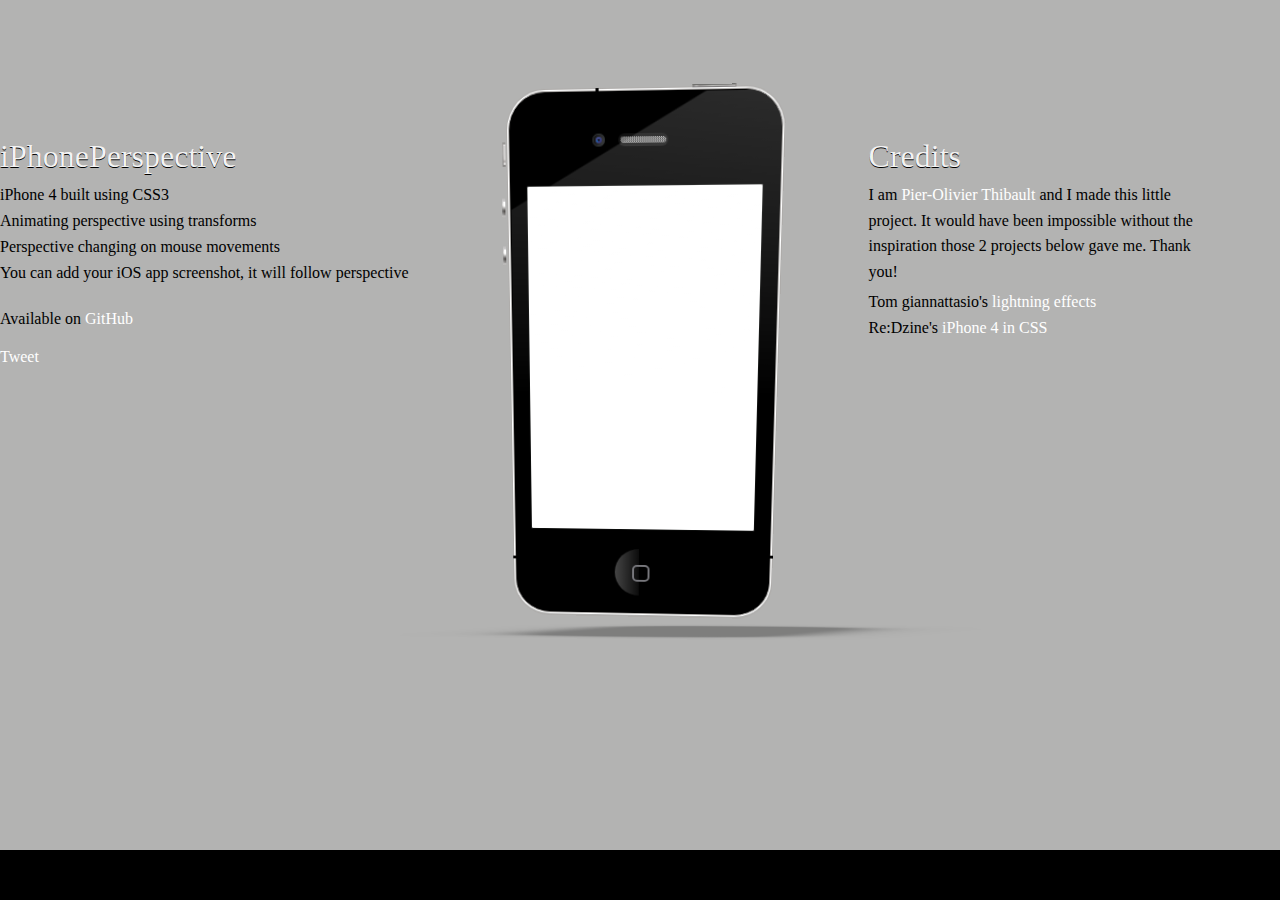
<file: index.html>
<!DOCTYPE html>
<html>
<head>
  <meta http-equiv="Content-Type" content="text/html; charset=UTF-8" />

  <script src="javascripts/ender.min.js" type="text/javascript"></script>
  <script src="javascripts/iphone.js" type="text/javascript"></script>

  <link href="stylesheets/iphone.css" media="screen, projection" rel="stylesheet" type="text/css" />
  <link href="stylesheets/screen.css" media="screen, projection" rel="stylesheet" type="text/css" />
  <link href="stylesheets/print.css" media="print" rel="stylesheet" type="text/css" />
  <link href="stylesheets/main.css" media="screen, projection" rel="stylesheet" type="text/css" />
  <!--[if IE]>
      <link href="/stylesheets/ie.css" media="screen, projection" rel="stylesheet" type="text/css" />
  <![endif]-->
</head>

<body>
	<div class="wrapper">
		<ol class="description">
			<h2>iPhonePerspective</h2>
			<li>iPhone 4 built using CSS3</li>
			<li>Animating perspective using transforms</li>
			<li>Perspective changing on mouse movements</li>
			<li>You can add your iOS app screenshot, it will follow perspective</li>

			<li class="github">Available on <a href="https://github.com/pothibo/iPhonePerspective">GitHub</a></li>

			<div class="creator">
				<a href="https://twitter.com/share?count=none&text=iPhone 4 created in CSS with perspective by @pothibo http://pothibo.github.com/iPhonePerspective/" class="twitter-share-button" data-lang="en">Tweet</a>
				<iframe allowtransparency="true" frameborder="0" scrolling="no" src="https://platform.twitter.com/widgets/follow_button.html?screen_name=pothibo&show_count=false" style="width:300px; height:20px;"></iframe>
			</div>
		</ol>
		<div class="scene">
		  <div class="iphone" style="-webkit-transform: rotateX(-5.917333333333334deg) rotateY(-2.390625deg); ">
		    <div class="bezel">
		      <div class="power-control">
			<div></div>
		      </div>
		      <div class="volume-control">
			<div class="mute"><div></div></div>
			<div class="volume"><div></div></div>
			<div class="volume"><div></div></div>
		      </div>
		      <div class="inset top"></div>
		      <div class="inset left"></div>
		      <div class="inset right"></div>
		      <div class="inside">
			<div class="camera">
			  <div class="lens">
			    <div class="lensInr"></div>
			    <div class="ray"></div>
			    <div class="ray"></div>
			  </div>
			</div>
			<div class="earphone">
			  <div class="filter"></div>
			</div>
			<div class="specular" style="opacity: 0.41358906249999994; background-position: -390.234375px -553.6px; "></div>
			<div class="screen"></div>
			<button class="home-btn" style="background-image: -webkit-linear-gradient(180deg, transparent 50%, rgba(255, 255, 255, 0.046875) 50.1%, rgba(255, 255, 255, 0.269531)); background-attachment: initial; background-origin: initial; background-clip: initial; background-color: initial; background-position: initial initial; background-repeat: initial initial; "></button>
		      </div>
		    </div>
		  </div>
		  <div class="floor">
		      <div class="shadow" style="-webkit-transform: rotateX(83.45333333333333deg) rotateY(2.390625deg) skewX(-15deg); "></div>
		  </div>
		</div>

		<ul class="credits">
			<h2>Credits</h2>
			<p>I am <a href="https://www.twitter.com/pothibo">Pier-Olivier Thibault</a> and I made this little project. It would have been impossible without the inspiration those 2 projects below gave me. Thank you!</p>
			<li>Tom giannattasio's <a href="http://attasi.com/labs/ipad/">lightning effects</a></li>
			<li>Re:Dzine's <a href="http://re-dzine.net/demo/iphone4/">iPhone 4 in CSS</a></li>
		</ul>
	</div>
	<footer>
	Supports:
	</footer>

	<script>!function(d,s,id){var js,fjs=d.getElementsByTagName(s)[0];if(!d.getElementById(id)){js=d.createElement(s);js.id=id;js.src="http://platform.twitter.com/widgets.js";fjs.parentNode.insertBefore(js,fjs);}}(document,"script","twitter-wjs");</script>
</body>
</html>
</file>
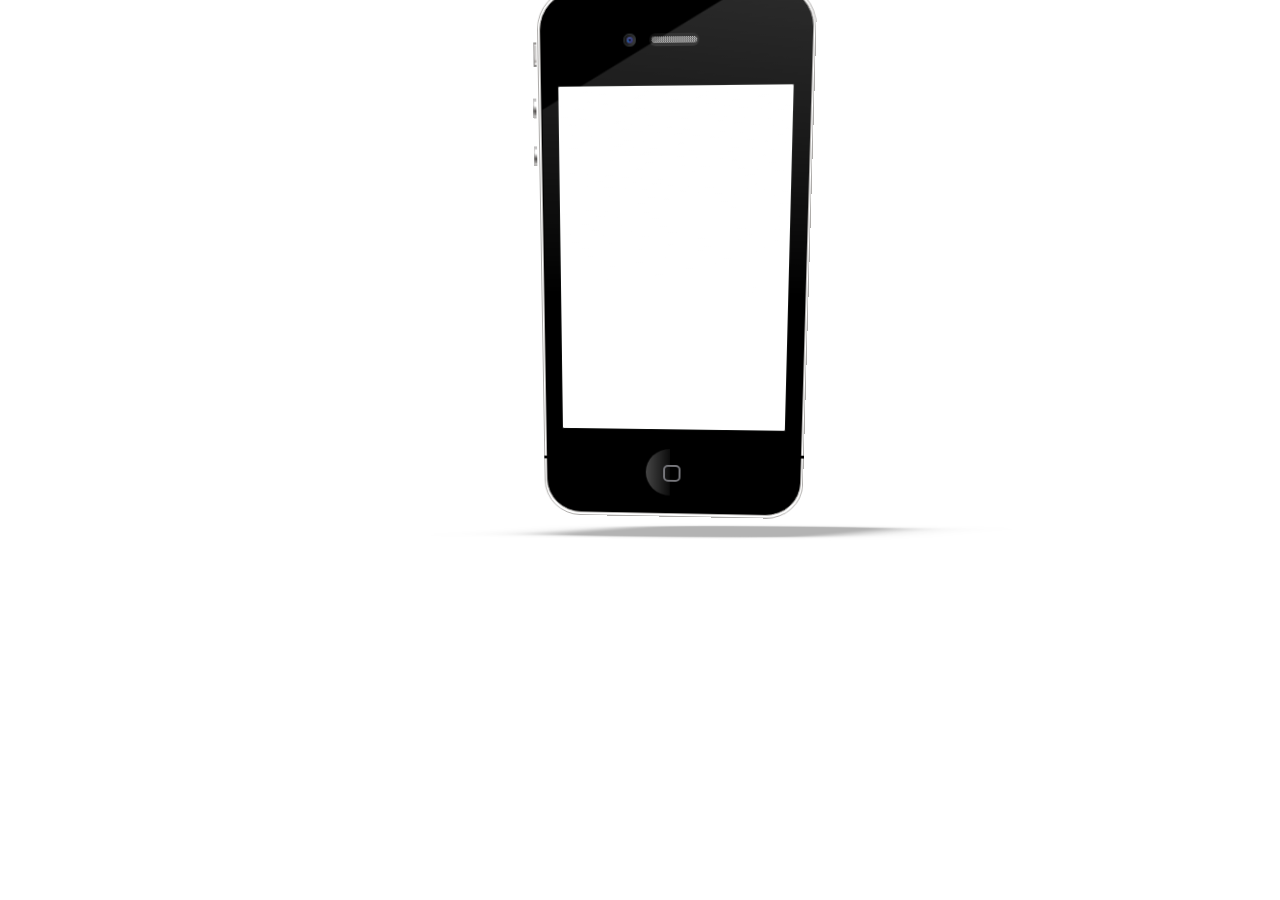
<file: iphone.html>
<!DOCTYPE html>
<html>
<head>
  <meta http-equiv="Content-Type" content="text/html; charset=UTF-8" />

  <script src="javascripts/ender.min.js" type="text/javascript"></script>
  <script src="javascripts/iphone.js" type="text/javascript"></script>

  <link href="stylesheets/iphone.css" media="screen, projection" rel="stylesheet" type="text/css" />
  <link href="stylesheets/screen.css" media="screen, projection" rel="stylesheet" type="text/css" />
  <link href="stylesheets/print.css" media="print" rel="stylesheet" type="text/css" />
  <!--[if IE]>
      <link href="/stylesheets/ie.css" media="screen, projection" rel="stylesheet" type="text/css" />
  <![endif]-->
</head>

<body>
	<div class="scene">
	  <div class="iphone" style="-webkit-transform: rotateX(-5.917333333333334deg) rotateY(-2.390625deg); ">
	    <div class="bezel">
	      <div class="power-control">
        	<div></div>
	      </div>
	      <div class="volume-control">
	        <div class="mute"><div></div></div>
	        <div class="volume"><div></div></div>
	        <div class="volume"><div></div></div>
	      </div>
	      <div class="inset top"></div>
	      <div class="inset left"></div>
	      <div class="inset right"></div>
	      <div class="inside">
	        <div class="camera">
	          <div class="lens">
	            <div class="lensInr"></div>
	            <div class="ray"></div>
        	    <div class="ray"></div>
	          </div>
        	</div>
	        <div class="earphone">
	          <div class="filter"></div>
	        </div>
        	<div class="specular" style="opacity: 0.41358906249999994; background-position: -390.234375px -553.6px; "></div>
	        <div class="screen"></div>
	        <button class="home-btn" style="background-image: -webkit-linear-gradient(180deg, transparent 50%, rgba(255, 255, 255, 0.046875) 50.1%, rgba(255, 255, 255, 0.269531)); background-attachment: initial; background-origin: initial; background-clip: initial; background-color: initial; background-position: initial initial; background-repeat: initial initial; "></button>
	      </div>
	    </div>
	  </div>
	  <div class="floor">
	      <div class="shadow" style="-webkit-transform: rotateX(83.45333333333333deg) rotateY(2.390625deg) skewX(-15deg); "></div>
	  </div>
	</div>
</body>
</html>
</file>
<file: stylesheets/iphone.css>
/* CSS Document */
/* line 6, ../src/sass/iphone.scss */
.scene {
  position: relative;
  width: 400px;
  height: 600px;
  -moz-perspective: 600;
  -webkit-perspective: 600;
  perspective: 600;
}
/* line 13, ../src/sass/iphone.scss */
.scene .screen {
  position: absolute;
  top: 52px;
  left: 48px;
  z-index: 1;
  border-radius: 2px;
}
/* line 21, ../src/sass/iphone.scss */
.scene .floor {
  position: absolute;
  top: 140px;
  left: 100px;
  z-index: 0;
  width: 350px;
  height: 200px;
  -moz-transform: translateY(340px) rotateX(100deg);
  -webkit-transform: translateY(340px) rotateX(100deg);
  transform: translateY(340px) rotateX(100deg);
  -moz-transform-style: flat;
  -webkit-transform-style: flat;
  transform-style: flat;
}
/* line 36, ../src/sass/iphone.scss */
.scene .shadow {
  position: absolute;
  top: -78px;
  width: 230px;
  height: 526px;
  margin-left: 33px;
  margin-top: -560px;
  background: #000;
  border-radius: 20px;
  border: 2px solid #000;
  -moz-transform-origin: bottom;
  -webkit-transform-origin: bottom;
  transform-origin: bottom;
  -moz-box-shadow: 0 30px 180px black, 0 -30px 180px black, 30px 0 30px black, -30px 0 30px black, 0 0 90px black, 30px 30px 90px black, -30px 30px 90px black, 30px -30px 90px black, -30px -30px 90px black, -30px -30px 90px black;
  -webkit-box-shadow: 0 30px 180px black, 0 -30px 180px black, 30px 0 30px black, -30px 0 30px black, 0 0 90px black, 30px 30px 90px black, -30px 30px 90px black, 30px -30px 90px black, -30px -30px 90px black, -30px -30px 90px black;
  box-shadow: 0 30px 180px black, 0 -30px 180px black, 30px 0 30px black, -30px 0 30px black, 0 0 90px black, 30px 30px 90px black, -30px 30px 90px black, 30px -30px 90px black, -30px -30px 90px black, -30px -30px 90px black;
  opacity: .3;
  -moz-transform: rotateX(75deg) skewX(-5deg);
  -webkit-transform: rotateX(75deg) skewX(-5deg);
  transform: rotateX(75deg) skewX(-5deg);
}

/* line 60, ../src/sass/iphone.scss */
.iphone {
  position: absolute;
  top: 50%;
  left: 50%;
  z-index: 1000;
  width: 266px;
  height: 526px;
  margin-left: -100px;
  margin-top: -300px;
  border-radius: 37px;
  border: 1px solid;
  border-color: #aeacaa;
}
/* line 72, ../src/sass/iphone.scss */
.iphone div.bezel {
  border-radius: 37px;
  padding: 1px;
  width: 264px;
  height: 523px;
  background: #fff;
}
/* line 79, ../src/sass/iphone.scss */
.iphone div.bezel .volume-control {
  position: absolute;
  top: 48px;
  left: -6px;
  width: 22px;
  height: 122px;
}
/* line 86, ../src/sass/iphone.scss */
.iphone div.bezel .volume-control div.volume {
  width: 2px;
  padding: 3px 0 3px 1px;
  height: 13px;
  margin-bottom: 27px;
  background-image: -webkit-gradient(linear, 50% 0%, 50% 20, color-stop(0%, #bdbcbc), color-stop(30%, #dedddc), color-stop(60%, #777675), color-stop(85%, #c0bfbe), color-stop(100%, #a5a4a3));
  background-image: -webkit-linear-gradient(#bdbcbc, #dedddc 6px, #777675 12px, #c0bfbe 17px, #a5a4a3 20px);
  background-image: -moz-linear-gradient(#bdbcbc, #dedddc 6px, #777675 12px, #c0bfbe 17px, #a5a4a3 20px);
  background-image: -o-linear-gradient(#bdbcbc, #dedddc 6px, #777675 12px, #c0bfbe 17px, #a5a4a3 20px);
  background-image: -ms-linear-gradient(#bdbcbc, #dedddc 6px, #777675 12px, #c0bfbe 17px, #a5a4a3 20px);
  background-image: linear-gradient(#bdbcbc, #dedddc 6px, #777675 12px, #c0bfbe 17px, #a5a4a3 20px);
}
/* line 93, ../src/sass/iphone.scss */
.iphone div.bezel .volume-control div.volume div {
  width: 100%;
  height: 100%;
  background-image: -webkit-gradient(linear, 50% 0%, 50% 16, color-stop(25%, #ffffff), color-stop(56.25%, #4c4947), color-stop(100%, #d6d5d4));
  background-image: -webkit-linear-gradient(#ffffff 4px, #4c4947 9px, #d6d5d4 16px);
  background-image: -moz-linear-gradient(#ffffff 4px, #4c4947 9px, #d6d5d4 16px);
  background-image: -o-linear-gradient(#ffffff 4px, #4c4947 9px, #d6d5d4 16px);
  background-image: -ms-linear-gradient(#ffffff 4px, #4c4947 9px, #d6d5d4 16px);
  background-image: linear-gradient(#ffffff 4px, #4c4947 9px, #d6d5d4 16px);
}
/* line 100, ../src/sass/iphone.scss */
.iphone div.bezel .volume-control div.mute {
  width: 2px;
  height: 19px;
  padding: 2px 0px 2px 1px;
  margin-bottom: 30px;
  margin-left: 1px;
  background-image: -webkit-gradient(linear, 50% 0%, 50% 19, color-stop(0%, #908e8c), color-stop(10.526%, #a4a1a0), color-stop(57.895%, #a6a4a3), color-stop(100%, #8d8b8a));
  background-image: -webkit-linear-gradient(#908e8c, #a4a1a0 2px, #a6a4a3 11px, #8d8b8a 19px);
  background-image: -moz-linear-gradient(#908e8c, #a4a1a0 2px, #a6a4a3 11px, #8d8b8a 19px);
  background-image: -o-linear-gradient(#908e8c, #a4a1a0 2px, #a6a4a3 11px, #8d8b8a 19px);
  background-image: -ms-linear-gradient(#908e8c, #a4a1a0 2px, #a6a4a3 11px, #8d8b8a 19px);
  background-image: linear-gradient(#908e8c, #a4a1a0 2px, #a6a4a3 11px, #8d8b8a 19px);
}
/* line 107, ../src/sass/iphone.scss */
.iphone div.bezel .volume-control div.mute div {
  width: 100%;
  height: 100%;
  background-image: -webkit-gradient(linear, 50% 0%, 50% 19, color-stop(0%, #fefefe), color-stop(5.263%, #d0cfce), color-stop(73.684%, #d3d1d0), color-stop(84.211%, #a39f9d), color-stop(94.737%, #eeedec), color-stop(100%, #dedddb));
  background-image: -webkit-linear-gradient(#fefefe, #d0cfce 1px, #d3d1d0 14px, #a39f9d 16px, #eeedec 18px, #dedddb 19px);
  background-image: -moz-linear-gradient(#fefefe, #d0cfce 1px, #d3d1d0 14px, #a39f9d 16px, #eeedec 18px, #dedddb 19px);
  background-image: -o-linear-gradient(#fefefe, #d0cfce 1px, #d3d1d0 14px, #a39f9d 16px, #eeedec 18px, #dedddb 19px);
  background-image: -ms-linear-gradient(#fefefe, #d0cfce 1px, #d3d1d0 14px, #a39f9d 16px, #eeedec 18px, #dedddb 19px);
  background-image: linear-gradient(#fefefe, #d0cfce 1px, #d3d1d0 14px, #a39f9d 16px, #eeedec 18px, #dedddb 19px);
}
/* line 116, ../src/sass/iphone.scss */
.iphone div.bezel .power-control {
  position: absolute;
  top: -3px;
  right: 46px;
  height: 1px;
  width: 40px;
  background: #000;
  border-top: 1px solid #71716f;
  border-right: 1px solid #979392;
  border-bottom: 1px solid #7e7c7d;
  border-left: 1px solid #a09f9b;
  background-image: -webkit-gradient(linear, 0% 50%, 41 50%, color-stop(0%, #858382), color-stop(7.317%, #cbc9c8), color-stop(14.634%, #9b9897), color-stop(43.902%, #b7b7b4), color-stop(78.049%, #b4b2b1), color-stop(100%, #d3d1d0), color-stop(100%, #83807f));
  background-image: -webkit-linear-gradient(left, #858382, #cbc9c8 3px, #9b9897 6px, #b7b7b4 18px, #b4b2b1 32px, #d3d1d0 41px, #83807f 41px);
  background-image: -moz-linear-gradient(left, #858382, #cbc9c8 3px, #9b9897 6px, #b7b7b4 18px, #b4b2b1 32px, #d3d1d0 41px, #83807f 41px);
  background-image: -o-linear-gradient(left, #858382, #cbc9c8 3px, #9b9897 6px, #b7b7b4 18px, #b4b2b1 32px, #d3d1d0 41px, #83807f 41px);
  background-image: -ms-linear-gradient(left, #858382, #cbc9c8 3px, #9b9897 6px, #b7b7b4 18px, #b4b2b1 32px, #d3d1d0 41px, #83807f 41px);
  background-image: linear-gradient(left, #858382, #cbc9c8 3px, #9b9897 6px, #b7b7b4 18px, #b4b2b1 32px, #d3d1d0 41px, #83807f 41px);
}
/* line 132, ../src/sass/iphone.scss */
.iphone div.bezel div.inset {
  z-index: 2;
  position: absolute;
  width: 3px;
  height: 3px;
  background: #000;
}
/* line 138, ../src/sass/iphone.scss */
.iphone div.bezel div.inset.left {
  bottom: 60px;
  left: -1px;
}
/* line 142, ../src/sass/iphone.scss */
.iphone div.bezel div.inset.right {
  bottom: 64px;
  right: -1px;
}
/* line 147, ../src/sass/iphone.scss */
.iphone div.bezel div.inset.top {
  top: -1px;
  left: 86px;
}
/* line 152, ../src/sass/iphone.scss */
.iphone div.bezel div.inside {
  position: relative;
  border-radius: 36px;
  border: 1px solid;
  border-color: #aeacaa;
  width: 262px;
  height: 521px;
  background: #000;
  overflow: hidden;
}
/* line 162, ../src/sass/iphone.scss */
.iphone div.bezel div.inside .specular {
  position: absolute;
  top: 1px;
  left: 1px;
  z-index: 100;
  width: 461px;
  height: 588px;
  border-radius: 18px;
  background: -moz-linear-gradient(-30deg, rgba(255, 255, 255, 0.7), rgba(255, 255, 255, 0.4) 50%, rgba(255, 255, 255, 0) 50.1%) no-repeat;
  background: -webkit-linear-gradient(-30deg, rgba(255, 255, 255, 0.7), rgba(255, 255, 255, 0.4) 50%, rgba(255, 255, 255, 0) 50.1%) no-repeat;
  background: linear-gradient(-30deg, rgba(255, 255, 255, 0.7), rgba(255, 255, 255, 0.4) 50%, rgba(255, 255, 255, 0) 50.1%) no-repeat;
  background-position: -350px -300px;
  -moz-background-size: 1000px 1200px;
  background-size: 1000px 1200px;
  -webkit-background-size: 1000px 1200px;
  -moz-mask: -moz-linear-gradient(top, white, rgba(0, 0, 0, 0) 50%);
  -webkit-mask: -webkit-linear-gradient(top, white, rgba(0, 0, 0, 0) 50%);
  mask: linear-gradient(top, #ffffff, rgba(0, 0, 0, 0) 50%);
}
/* line 182, ../src/sass/iphone.scss */
.iphone div.bezel div.inside div.camera {
  z-index: 200;
  margin-left: -4px;
  background: rgba(0, 0, 0, 0.3);
  -moz-box-shadow: 2px 2px 5px rgba(0, 0, 0, 0.3) inset;
  -webkit-box-shadow: 2px 2px 5px rgba(0, 0, 0, 0.3) inset;
  box-shadow: 2px 2px 5px rgba(0, 0, 0, 0.3) inset;
  position: absolute;
  top: 39px;
  left: 85px;
  width: 10px;
  height: 10px;
  border: 1px solid #303435;
  background: -webkit-gradient(linear, left top, right top, from(#1b1b1b), to(#3e3f41));
  background: -moz-linear-gradient(top, #1b1b1b, #3e3f41);
  -webkit-border-radius: 5px;
  -moz-border-radius: 5px;
  border-radius: 5px;
}
/* line 201, ../src/sass/iphone.scss */
.iphone div.bezel div.inside div.camera div.lens {
  position: relative;
  top: 2px;
  left: 2px;
  width: 6px;
  height: 6px;
  background: -webkit-gradient(linear, left top, right bottom, from(#44528f), to(#323374));
  background: -moz-linear-gradient(left, #44528f, #323374);
  -webkit-border-radius: 3px;
  -moz-border-radius: 3px;
  border-radius: 3px;
}
/* line 213, ../src/sass/iphone.scss */
.iphone div.bezel div.inside div.camera div.lens div.lensInr {
  position: absolute;
  top: 2px;
  left: 2px;
  width: 2px;
  height: 2px;
  background-color: #0c1427;
  -webkit-border-radius: 1px;
  -moz-border-radius: 1px;
  border-radius: 1px;
}
/* line 224, ../src/sass/iphone.scss */
.iphone div.bezel div.inside div.camera div.lens div.ray {
  position: absolute;
  top: 3px;
  left: 1px;
  width: 1px;
  height: 2px;
  background-color: #1965ad;
}
/* line 231, ../src/sass/iphone.scss */
.iphone div.bezel div.inside div.camera div.lens div.ray:first-child {
  position: absolute;
  top: 1px;
  left: 4px;
  width: 1px;
  height: 1px;
  background-color: #1965ad;
}
/* line 243, ../src/sass/iphone.scss */
.iphone div.bezel div.inside div.earphone {
  position: absolute;
  top: 39px;
  right: 108px;
  width: 48px;
  height: 12px;
  background: -webkit-gradient(linear, left top, left bottom, from(#111111), to(#1a1a1a));
  background: -moz-linear-gradient(left, #111111, #1a1a1a);
  -webkit-border-radius: 6px;
  -moz-border-radius: 6px;
  border-radius: 6px;
}
/* line 255, ../src/sass/iphone.scss */
.iphone div.bezel div.inside div.earphone div.filter {
  position: relative;
  top: 3px;
  left: 2px;
  width: 44px;
  height: 6px;
  background: url("../images/earspeaker.gif");
  -webkit-border-radius: 3px;
  -moz-border-radius: 3px;
  border-radius: 3px;
}
/* line 267, ../src/sass/iphone.scss */
.iphone div.bezel div.inside .home-btn {
  position: absolute;
  top: 452px;
  left: 50%;
  width: 50px;
  height: 50px;
  margin-left: -28px;
  border: none;
  border-radius: 40px;
  background: -moz-linear-gradient(180deg, rgba(0, 0, 0, 0) 30%, rgba(255, 255, 255, 0.4));
  background: -webkit-linear-gradient(180deg, rgba(0, 0, 0, 0) 30%, rgba(255, 255, 255, 0.4));
  background: linear-gradient(180deg, rgba(0, 0, 0, 0) 30%, rgba(255, 255, 255, 0.4));
}
/* line 279, ../src/sass/iphone.scss */
.iphone div.bezel div.inside .home-btn:before {
  content: '';
  position: absolute;
  top: 17px;
  left: 18px;
  width: 14px;
  height: 14px;
  border: 2px solid #78787d;
  border-radius: 5px;
}
/* line 291, ../src/sass/iphone.scss */
.iphone div.bezel div.inside div.screen {
  border: 1px solid #0c0d0c;
  position: absolute;
  overflow: hidden;
  left: 16px;
  top: 87px;
  width: 228px;
  height: 343px;
  background: #fff;
}
</file>
<file: stylesheets/screen.css>
/* Welcome to Compass.
 * In this file you should write your main styles. (or centralize your imports)
 * Import this file using the following HTML or equivalent:
 * <link href="/stylesheets/screen.css" media="screen, projection" rel="stylesheet" type="text/css" /> */
/* line 17, ../../../.rvm/gems/ruby-1.9.2-p180/gems/compass-0.12.alpha.2/frameworks/compass/stylesheets/compass/reset/_utilities.scss */
html, body, div, span, applet, object, iframe,
h1, h2, h3, h4, h5, h6, p, blockquote, pre,
a, abbr, acronym, address, big, cite, code,
del, dfn, em, img, ins, kbd, q, s, samp,
small, strike, strong, sub, sup, tt, var,
b, u, i, center,
dl, dt, dd, ol, ul, li,
fieldset, form, label, legend,
table, caption, tbody, tfoot, thead, tr, th, td,
article, aside, canvas, details, embed,
figure, figcaption, footer, header, hgroup,
menu, nav, output, ruby, section, summary,
time, mark, audio, video {
  margin: 0;
  padding: 0;
  border: 0;
  font-size: 100%;
  font: inherit;
  vertical-align: baseline;
}

/* line 20, ../../../.rvm/gems/ruby-1.9.2-p180/gems/compass-0.12.alpha.2/frameworks/compass/stylesheets/compass/reset/_utilities.scss */
body {
  line-height: 1;
}

/* line 22, ../../../.rvm/gems/ruby-1.9.2-p180/gems/compass-0.12.alpha.2/frameworks/compass/stylesheets/compass/reset/_utilities.scss */
ol, ul {
  list-style: none;
}

/* line 24, ../../../.rvm/gems/ruby-1.9.2-p180/gems/compass-0.12.alpha.2/frameworks/compass/stylesheets/compass/reset/_utilities.scss */
table {
  border-collapse: collapse;
  border-spacing: 0;
}

/* line 26, ../../../.rvm/gems/ruby-1.9.2-p180/gems/compass-0.12.alpha.2/frameworks/compass/stylesheets/compass/reset/_utilities.scss */
caption, th, td {
  text-align: left;
  font-weight: normal;
  vertical-align: middle;
}

/* line 28, ../../../.rvm/gems/ruby-1.9.2-p180/gems/compass-0.12.alpha.2/frameworks/compass/stylesheets/compass/reset/_utilities.scss */
q, blockquote {
  quotes: none;
}
/* line 101, ../../../.rvm/gems/ruby-1.9.2-p180/gems/compass-0.12.alpha.2/frameworks/compass/stylesheets/compass/reset/_utilities.scss */
q:before, q:after, blockquote:before, blockquote:after {
  content: "";
  content: none;
}

/* line 30, ../../../.rvm/gems/ruby-1.9.2-p180/gems/compass-0.12.alpha.2/frameworks/compass/stylesheets/compass/reset/_utilities.scss */
a img {
  border: none;
}

/* line 114, ../../../.rvm/gems/ruby-1.9.2-p180/gems/compass-0.12.alpha.2/frameworks/compass/stylesheets/compass/reset/_utilities.scss */
article, aside, details, figcaption, figure, footer, header, hgroup, menu, nav, section, summary {
  display: block;
}

/* line 8, ../src/sass/screen.scss */
.scene {
  margin: 0 auto;
}
</file>
<file: stylesheets/print.css>
/* Welcome to Compass. Use this file to define print styles.
 * Import this file using the following HTML or equivalent:
 * <link href="/stylesheets/print.css" media="print" rel="stylesheet" type="text/css" /> */
/* CSS Document */
/* line 6, /Users/pothibo/Develop/iPhonePerspective/src/sass/iphone.scss */
.scene {
  position: relative;
  width: 400px;
  height: 600px;
  -moz-perspective: 600;
  -webkit-perspective: 600;
  perspective: 600;
}
/* line 13, /Users/pothibo/Develop/iPhonePerspective/src/sass/iphone.scss */
.scene .screen {
  position: absolute;
  top: 52px;
  left: 48px;
  z-index: 1;
  border-radius: 2px;
}
/* line 21, /Users/pothibo/Develop/iPhonePerspective/src/sass/iphone.scss */
.scene .floor {
  position: absolute;
  top: 140px;
  left: 100px;
  z-index: 0;
  width: 350px;
  height: 200px;
  -moz-transform: translateY(340px) rotateX(100deg);
  -webkit-transform: translateY(340px) rotateX(100deg);
  transform: translateY(340px) rotateX(100deg);
  -moz-transform-style: flat;
  -webkit-transform-style: flat;
  transform-style: flat;
}
/* line 36, /Users/pothibo/Develop/iPhonePerspective/src/sass/iphone.scss */
.scene .shadow {
  position: absolute;
  top: -78px;
  width: 230px;
  height: 526px;
  margin-left: 33px;
  margin-top: -560px;
  background: #000;
  border-radius: 20px;
  border: 2px solid #000;
  -moz-transform-origin: bottom;
  -webkit-transform-origin: bottom;
  transform-origin: bottom;
  -moz-box-shadow: 0 30px 180px black, 0 -30px 180px black, 30px 0 30px black, -30px 0 30px black, 0 0 90px black, 30px 30px 90px black, -30px 30px 90px black, 30px -30px 90px black, -30px -30px 90px black, -30px -30px 90px black;
  -webkit-box-shadow: 0 30px 180px black, 0 -30px 180px black, 30px 0 30px black, -30px 0 30px black, 0 0 90px black, 30px 30px 90px black, -30px 30px 90px black, 30px -30px 90px black, -30px -30px 90px black, -30px -30px 90px black;
  box-shadow: 0 30px 180px black, 0 -30px 180px black, 30px 0 30px black, -30px 0 30px black, 0 0 90px black, 30px 30px 90px black, -30px 30px 90px black, 30px -30px 90px black, -30px -30px 90px black, -30px -30px 90px black;
  opacity: .3;
  -moz-transform: rotateX(75deg) skewX(-5deg);
  -webkit-transform: rotateX(75deg) skewX(-5deg);
  transform: rotateX(75deg) skewX(-5deg);
}

/* line 60, /Users/pothibo/Develop/iPhonePerspective/src/sass/iphone.scss */
.iphone {
  position: absolute;
  top: 50%;
  left: 50%;
  z-index: 1000;
  width: 266px;
  height: 526px;
  margin-left: -100px;
  margin-top: -300px;
  border-radius: 37px;
  border: 1px solid;
  border-color: #aeacaa;
}
/* line 72, /Users/pothibo/Develop/iPhonePerspective/src/sass/iphone.scss */
.iphone div.bezel {
  border-radius: 37px;
  padding: 1px;
  width: 264px;
  height: 523px;
  background: #fff;
}
/* line 79, /Users/pothibo/Develop/iPhonePerspective/src/sass/iphone.scss */
.iphone div.bezel .volume-control {
  position: absolute;
  top: 48px;
  left: -6px;
  width: 22px;
  height: 122px;
}
/* line 86, /Users/pothibo/Develop/iPhonePerspective/src/sass/iphone.scss */
.iphone div.bezel .volume-control div.volume {
  width: 2px;
  padding: 3px 0 3px 1px;
  height: 13px;
  margin-bottom: 27px;
  background-image: -webkit-gradient(linear, 50% 0%, 50% 20, color-stop(0%, #bdbcbc), color-stop(30%, #dedddc), color-stop(60%, #777675), color-stop(85%, #c0bfbe), color-stop(100%, #a5a4a3));
  background-image: -webkit-linear-gradient(#bdbcbc, #dedddc 6px, #777675 12px, #c0bfbe 17px, #a5a4a3 20px);
  background-image: -moz-linear-gradient(#bdbcbc, #dedddc 6px, #777675 12px, #c0bfbe 17px, #a5a4a3 20px);
  background-image: -o-linear-gradient(#bdbcbc, #dedddc 6px, #777675 12px, #c0bfbe 17px, #a5a4a3 20px);
  background-image: -ms-linear-gradient(#bdbcbc, #dedddc 6px, #777675 12px, #c0bfbe 17px, #a5a4a3 20px);
  background-image: linear-gradient(#bdbcbc, #dedddc 6px, #777675 12px, #c0bfbe 17px, #a5a4a3 20px);
}
/* line 93, /Users/pothibo/Develop/iPhonePerspective/src/sass/iphone.scss */
.iphone div.bezel .volume-control div.volume div {
  width: 100%;
  height: 100%;
  background-image: -webkit-gradient(linear, 50% 0%, 50% 16, color-stop(25%, #ffffff), color-stop(56.25%, #4c4947), color-stop(100%, #d6d5d4));
  background-image: -webkit-linear-gradient(#ffffff 4px, #4c4947 9px, #d6d5d4 16px);
  background-image: -moz-linear-gradient(#ffffff 4px, #4c4947 9px, #d6d5d4 16px);
  background-image: -o-linear-gradient(#ffffff 4px, #4c4947 9px, #d6d5d4 16px);
  background-image: -ms-linear-gradient(#ffffff 4px, #4c4947 9px, #d6d5d4 16px);
  background-image: linear-gradient(#ffffff 4px, #4c4947 9px, #d6d5d4 16px);
}
/* line 100, /Users/pothibo/Develop/iPhonePerspective/src/sass/iphone.scss */
.iphone div.bezel .volume-control div.mute {
  width: 2px;
  height: 19px;
  padding: 2px 0px 2px 1px;
  margin-bottom: 30px;
  margin-left: 1px;
  background-image: -webkit-gradient(linear, 50% 0%, 50% 19, color-stop(0%, #908e8c), color-stop(10.526%, #a4a1a0), color-stop(57.895%, #a6a4a3), color-stop(100%, #8d8b8a));
  background-image: -webkit-linear-gradient(#908e8c, #a4a1a0 2px, #a6a4a3 11px, #8d8b8a 19px);
  background-image: -moz-linear-gradient(#908e8c, #a4a1a0 2px, #a6a4a3 11px, #8d8b8a 19px);
  background-image: -o-linear-gradient(#908e8c, #a4a1a0 2px, #a6a4a3 11px, #8d8b8a 19px);
  background-image: -ms-linear-gradient(#908e8c, #a4a1a0 2px, #a6a4a3 11px, #8d8b8a 19px);
  background-image: linear-gradient(#908e8c, #a4a1a0 2px, #a6a4a3 11px, #8d8b8a 19px);
}
/* line 107, /Users/pothibo/Develop/iPhonePerspective/src/sass/iphone.scss */
.iphone div.bezel .volume-control div.mute div {
  width: 100%;
  height: 100%;
  background-image: -webkit-gradient(linear, 50% 0%, 50% 19, color-stop(0%, #fefefe), color-stop(5.263%, #d0cfce), color-stop(73.684%, #d3d1d0), color-stop(84.211%, #a39f9d), color-stop(94.737%, #eeedec), color-stop(100%, #dedddb));
  background-image: -webkit-linear-gradient(#fefefe, #d0cfce 1px, #d3d1d0 14px, #a39f9d 16px, #eeedec 18px, #dedddb 19px);
  background-image: -moz-linear-gradient(#fefefe, #d0cfce 1px, #d3d1d0 14px, #a39f9d 16px, #eeedec 18px, #dedddb 19px);
  background-image: -o-linear-gradient(#fefefe, #d0cfce 1px, #d3d1d0 14px, #a39f9d 16px, #eeedec 18px, #dedddb 19px);
  background-image: -ms-linear-gradient(#fefefe, #d0cfce 1px, #d3d1d0 14px, #a39f9d 16px, #eeedec 18px, #dedddb 19px);
  background-image: linear-gradient(#fefefe, #d0cfce 1px, #d3d1d0 14px, #a39f9d 16px, #eeedec 18px, #dedddb 19px);
}
/* line 116, /Users/pothibo/Develop/iPhonePerspective/src/sass/iphone.scss */
.iphone div.bezel .power-control {
  position: absolute;
  top: -3px;
  right: 46px;
  height: 1px;
  width: 40px;
  background: #000;
  border-top: 1px solid #71716f;
  border-right: 1px solid #979392;
  border-bottom: 1px solid #7e7c7d;
  border-left: 1px solid #a09f9b;
  background-image: -webkit-gradient(linear, 0% 50%, 41 50%, color-stop(0%, #858382), color-stop(7.317%, #cbc9c8), color-stop(14.634%, #9b9897), color-stop(43.902%, #b7b7b4), color-stop(78.049%, #b4b2b1), color-stop(100%, #d3d1d0), color-stop(100%, #83807f));
  background-image: -webkit-linear-gradient(left, #858382, #cbc9c8 3px, #9b9897 6px, #b7b7b4 18px, #b4b2b1 32px, #d3d1d0 41px, #83807f 41px);
  background-image: -moz-linear-gradient(left, #858382, #cbc9c8 3px, #9b9897 6px, #b7b7b4 18px, #b4b2b1 32px, #d3d1d0 41px, #83807f 41px);
  background-image: -o-linear-gradient(left, #858382, #cbc9c8 3px, #9b9897 6px, #b7b7b4 18px, #b4b2b1 32px, #d3d1d0 41px, #83807f 41px);
  background-image: -ms-linear-gradient(left, #858382, #cbc9c8 3px, #9b9897 6px, #b7b7b4 18px, #b4b2b1 32px, #d3d1d0 41px, #83807f 41px);
  background-image: linear-gradient(left, #858382, #cbc9c8 3px, #9b9897 6px, #b7b7b4 18px, #b4b2b1 32px, #d3d1d0 41px, #83807f 41px);
}
/* line 132, /Users/pothibo/Develop/iPhonePerspective/src/sass/iphone.scss */
.iphone div.bezel div.inset {
  z-index: 2;
  position: absolute;
  width: 3px;
  height: 3px;
  background: #000;
}
/* line 138, /Users/pothibo/Develop/iPhonePerspective/src/sass/iphone.scss */
.iphone div.bezel div.inset.left {
  bottom: 60px;
  left: -1px;
}
/* line 142, /Users/pothibo/Develop/iPhonePerspective/src/sass/iphone.scss */
.iphone div.bezel div.inset.right {
  bottom: 64px;
  right: -1px;
}
/* line 147, /Users/pothibo/Develop/iPhonePerspective/src/sass/iphone.scss */
.iphone div.bezel div.inset.top {
  top: -1px;
  left: 86px;
}
/* line 152, /Users/pothibo/Develop/iPhonePerspective/src/sass/iphone.scss */
.iphone div.bezel div.inside {
  position: relative;
  border-radius: 36px;
  border: 1px solid;
  border-color: #aeacaa;
  width: 262px;
  height: 521px;
  background: #000;
  overflow: hidden;
}
/* line 162, /Users/pothibo/Develop/iPhonePerspective/src/sass/iphone.scss */
.iphone div.bezel div.inside .specular {
  position: absolute;
  top: 1px;
  left: 1px;
  z-index: 100;
  width: 461px;
  height: 588px;
  border-radius: 18px;
  background: -moz-linear-gradient(-30deg, rgba(255, 255, 255, 0.7), rgba(255, 255, 255, 0.4) 50%, rgba(255, 255, 255, 0) 50.1%) no-repeat;
  background: -webkit-linear-gradient(-30deg, rgba(255, 255, 255, 0.7), rgba(255, 255, 255, 0.4) 50%, rgba(255, 255, 255, 0) 50.1%) no-repeat;
  background: linear-gradient(-30deg, rgba(255, 255, 255, 0.7), rgba(255, 255, 255, 0.4) 50%, rgba(255, 255, 255, 0) 50.1%) no-repeat;
  background-position: -350px -300px;
  -moz-background-size: 1000px 1200px;
  background-size: 1000px 1200px;
  -webkit-background-size: 1000px 1200px;
  -moz-mask: -moz-linear-gradient(top, white, rgba(0, 0, 0, 0) 50%);
  -webkit-mask: -webkit-linear-gradient(top, white, rgba(0, 0, 0, 0) 50%);
  mask: linear-gradient(top, #ffffff, rgba(0, 0, 0, 0) 50%);
}
/* line 182, /Users/pothibo/Develop/iPhonePerspective/src/sass/iphone.scss */
.iphone div.bezel div.inside div.camera {
  z-index: 200;
  margin-left: -4px;
  background: rgba(0, 0, 0, 0.3);
  -moz-box-shadow: 2px 2px 5px rgba(0, 0, 0, 0.3) inset;
  -webkit-box-shadow: 2px 2px 5px rgba(0, 0, 0, 0.3) inset;
  box-shadow: 2px 2px 5px rgba(0, 0, 0, 0.3) inset;
  position: absolute;
  top: 39px;
  left: 85px;
  width: 10px;
  height: 10px;
  border: 1px solid #303435;
  background: -webkit-gradient(linear, left top, right top, from(#1b1b1b), to(#3e3f41));
  background: -moz-linear-gradient(top, #1b1b1b, #3e3f41);
  -webkit-border-radius: 5px;
  -moz-border-radius: 5px;
  border-radius: 5px;
}
/* line 201, /Users/pothibo/Develop/iPhonePerspective/src/sass/iphone.scss */
.iphone div.bezel div.inside div.camera div.lens {
  position: relative;
  top: 2px;
  left: 2px;
  width: 6px;
  height: 6px;
  background: -webkit-gradient(linear, left top, right bottom, from(#44528f), to(#323374));
  background: -moz-linear-gradient(left, #44528f, #323374);
  -webkit-border-radius: 3px;
  -moz-border-radius: 3px;
  border-radius: 3px;
}
/* line 213, /Users/pothibo/Develop/iPhonePerspective/src/sass/iphone.scss */
.iphone div.bezel div.inside div.camera div.lens div.lensInr {
  position: absolute;
  top: 2px;
  left: 2px;
  width: 2px;
  height: 2px;
  background-color: #0c1427;
  -webkit-border-radius: 1px;
  -moz-border-radius: 1px;
  border-radius: 1px;
}
/* line 224, /Users/pothibo/Develop/iPhonePerspective/src/sass/iphone.scss */
.iphone div.bezel div.inside div.camera div.lens div.ray {
  position: absolute;
  top: 3px;
  left: 1px;
  width: 1px;
  height: 2px;
  background-color: #1965ad;
}
/* line 231, /Users/pothibo/Develop/iPhonePerspective/src/sass/iphone.scss */
.iphone div.bezel div.inside div.camera div.lens div.ray:first-child {
  position: absolute;
  top: 1px;
  left: 4px;
  width: 1px;
  height: 1px;
  background-color: #1965ad;
}
/* line 243, /Users/pothibo/Develop/iPhonePerspective/src/sass/iphone.scss */
.iphone div.bezel div.inside div.earphone {
  position: absolute;
  top: 39px;
  right: 108px;
  width: 48px;
  height: 12px;
  background: -webkit-gradient(linear, left top, left bottom, from(#111111), to(#1a1a1a));
  background: -moz-linear-gradient(left, #111111, #1a1a1a);
  -webkit-border-radius: 6px;
  -moz-border-radius: 6px;
  border-radius: 6px;
}
/* line 255, /Users/pothibo/Develop/iPhonePerspective/src/sass/iphone.scss */
.iphone div.bezel div.inside div.earphone div.filter {
  position: relative;
  top: 3px;
  left: 2px;
  width: 44px;
  height: 6px;
  background: url("../images/earspeaker.gif");
  -webkit-border-radius: 3px;
  -moz-border-radius: 3px;
  border-radius: 3px;
}
/* line 267, /Users/pothibo/Develop/iPhonePerspective/src/sass/iphone.scss */
.iphone div.bezel div.inside .home-btn {
  position: absolute;
  top: 452px;
  left: 50%;
  width: 50px;
  height: 50px;
  margin-left: -28px;
  border: none;
  border-radius: 40px;
  background: -moz-linear-gradient(180deg, rgba(0, 0, 0, 0) 30%, rgba(255, 255, 255, 0.4));
  background: -webkit-linear-gradient(180deg, rgba(0, 0, 0, 0) 30%, rgba(255, 255, 255, 0.4));
  background: linear-gradient(180deg, rgba(0, 0, 0, 0) 30%, rgba(255, 255, 255, 0.4));
}
/* line 279, /Users/pothibo/Develop/iPhonePerspective/src/sass/iphone.scss */
.iphone div.bezel div.inside .home-btn:before {
  content: '';
  position: absolute;
  top: 17px;
  left: 18px;
  width: 14px;
  height: 14px;
  border: 2px solid #78787d;
  border-radius: 5px;
}
/* line 291, /Users/pothibo/Develop/iPhonePerspective/src/sass/iphone.scss */
.iphone div.bezel div.inside div.screen {
  border: 1px solid #0c0d0c;
  position: absolute;
  overflow: hidden;
  left: 16px;
  top: 87px;
  width: 228px;
  height: 343px;
  background: #fff;
}
</file>
<file: stylesheets/main.css>
body {
	background-color: #b3b3b2;
	color: black;
}

a {
	text-decoration: none;
	color: #ffffff;
}

a:visited {
	color: #ffffff;
}

a:hover {
	color: #e3e3e3;
}

div.wrapper {
	width: 1280px;
	margin: 0 auto;
}
h2 {
	font-size: 2.0em;
	color: #f3f3f3;
	text-shadow: 0 1px black;
	margin-bottom: 10px;
}
div.scene {
	float: left;
	margin-top: 100px;
}

ol.description, ul.credits {
	float: left;
	margin-top: 140px;
}

ul.credits {
	width: 350px;
	padding-left: 60px;
}

li {
	width: 100%;
	padding: 5px 0 5px 0;
}

li.github {
	margin-top: 20px;
}

p {
	margin-bottom: 5px;
	line-height: 160%;
}

div.creator {
	margin: 10px 0 10px 0;
}

div.creator p {
	margin-top: 10px;
}

footer {
	background-color: black;
	position: absolute;
	bottom: 0px;
	width: 100%;
	height: 50px;
}
</file>
<file: stylesheets/ie.css>
/* Welcome to Compass. Use this file to write IE specific override styles.
 * Import this file using the following HTML or equivalent:
 * <!--[if IE]>
 *   <link href="/stylesheets/ie.css" media="screen, projection" rel="stylesheet" type="text/css" />
 * <![endif]--> */
</file>
